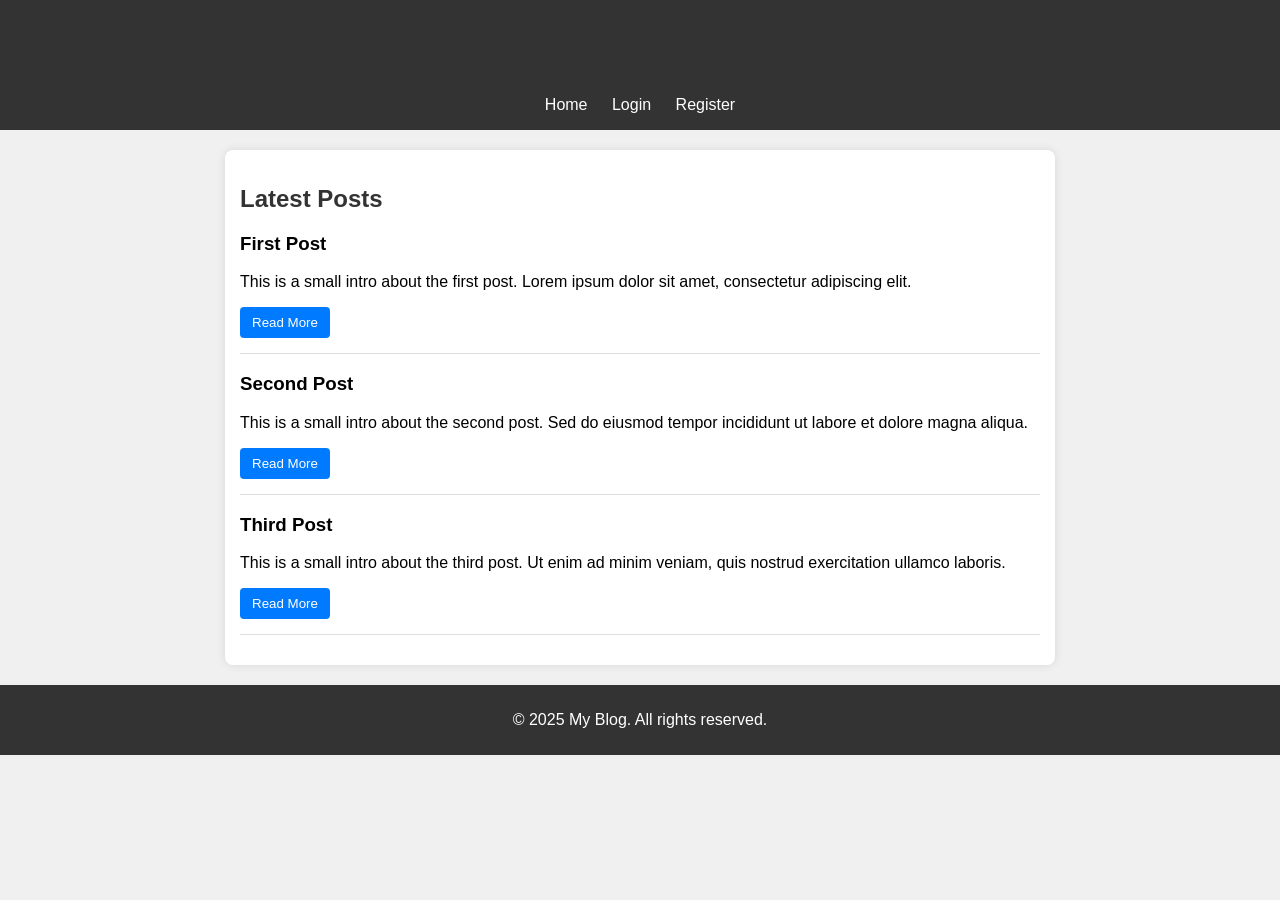
<file: index.html>
<!DOCTYPE html>
<html lang="en">
<head>
  <meta charset="UTF-8">
  <meta name="viewport" content="width=device-width, initial-scale=1.0">
  <title>Simple Blog</title>
  <link rel="stylesheet" href="style.css">
</head>
<body>

  <header>
    <h1>My Blog</h1>
    <nav>
      <a href="#">Home</a>
      <a href="#">Login</a>
      <a href="#">Register</a>
    </nav>
  </header>

  <div class="box">
    <h2>Latest Posts</h2>

    <div class="blog">
      <h3>First Post</h3>
      <p>This is a small intro about the first post. Lorem ipsum dolor sit amet, consectetur adipiscing elit.</p>
      <button onclick="showPost('First Post content goes here')">Read More</button>
    </div>

    <div class="blog">
      <h3>Second Post</h3>
      <p>This is a small intro about the second post. Sed do eiusmod tempor incididunt ut labore et dolore magna aliqua.</p>
      <button onclick="showPost('Second Post content goes here')">Read More</button>
    </div>

    <div class="blog">
      <h3>Third Post</h3>
      <p>This is a small intro about the third post. Ut enim ad minim veniam, quis nostrud exercitation ullamco laboris.</p>
      <button onclick="showPost('Third Post content goes here')">Read More</button>
    </div>
  </div>

  <footer>
    <p>&copy; 2025 My Blog. All rights reserved.</p>
  </footer>

  <script src="script.js"></script>

</body>
</html>
</file>
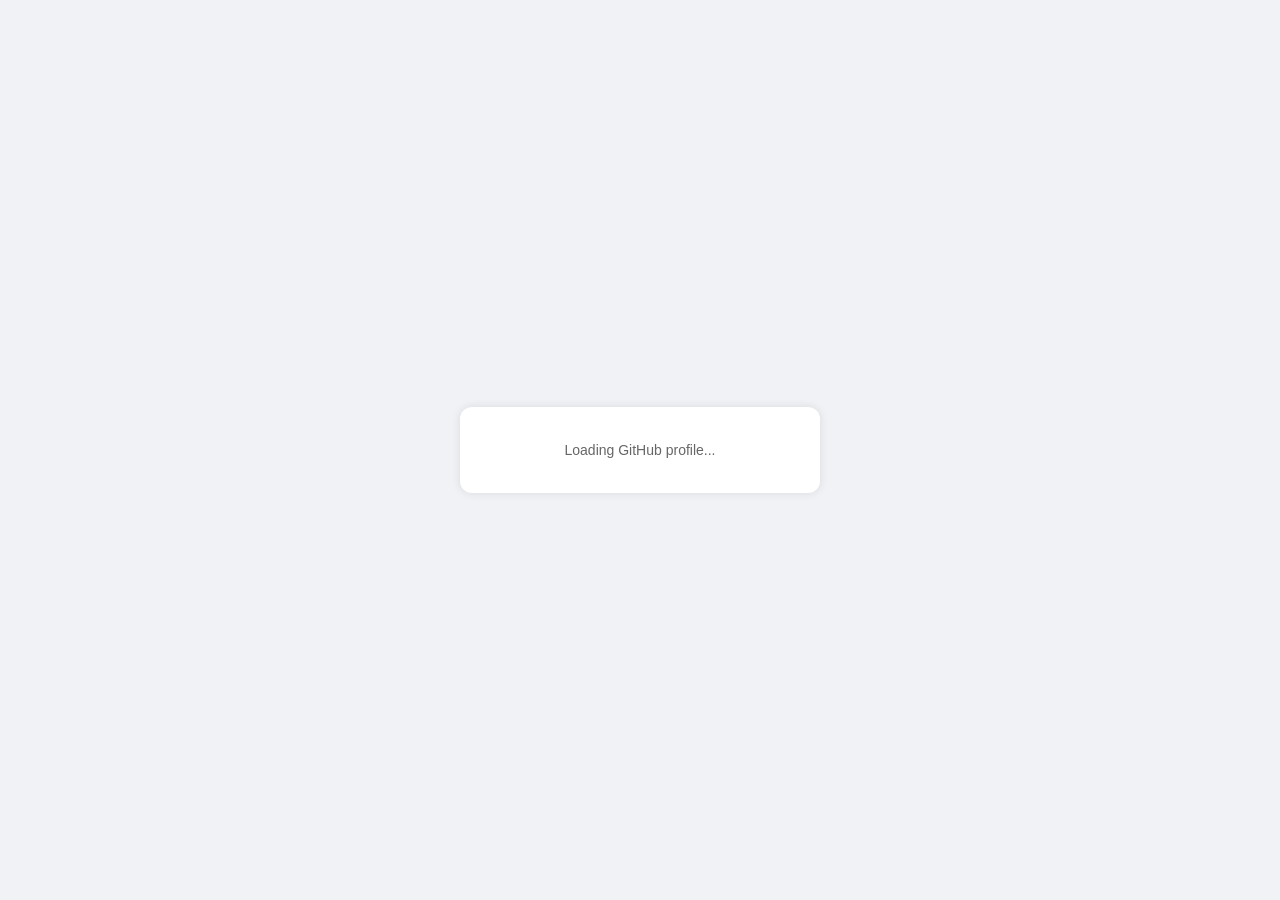
<file: project.html>
<!DOCTYPE html>
<html lang="en">
<head>
  <meta charset="UTF-8" />
  <meta name="viewport" content="width=device-width, initial-scale=1.0"/>
  <title>Muskan's GitHub Profile</title>
  <style>
    body {
      background-color: #f0f2f5;
      font-family: Arial, sans-serif;
      display: flex;
      justify-content: center;
      align-items: center;
      min-height: 100vh;
      margin: 0;
    }

    .profile-box {
      background: #ffffff;
      padding: 30px;
      border-radius: 12px;
      box-shadow: 0 0 10px rgba(0,0,0,0.1);
      text-align: center;
      width: 300px;
    }

    .profile-box img {
      width: 100px;
      height: 100px;
      border-radius: 50%;
      object-fit: cover;
      margin-bottom: 15px;
    }

    .profile-box h2 {
      margin: 10px 0;
      color: #333;
    }

    .profile-box p {
      color: #666;
      font-size: 14px;
      margin: 5px 0;
    }

    .profile-box a {
      display: inline-block;
      margin-top: 15px;
      padding: 10px 15px;
      background-color: #5a8bad;
      color: white;
      text-decoration: none;
      border-radius: 6px;
      transition: 0.2s;
    }

    .profile-box a:hover {
      background-color: #005fa3;
    }
  </style>
</head>
<body>

  <div class="profile-box" id="githubProfile">
    <p>Loading GitHub profile...</p>
  </div>

  <script>
    // GitHub username
    const username = "muskandwivedi23";

    // Profile card element
    const profileBox = document.getElementById("githubProfile");

    // Fetch data from GitHub API
    fetch('https://api.github.com/users/${username')
      then(response => response.json())
      .then(user => {
        // Show GitHub profile info
        profileBox.innerHTML = `
          <img src="${user.avatar_url}" alt="Profile Picture">
          <h2>${user.name || user.login}</h2>
          <p>${user.bio || "No bio available."}</p>
          <p>Followers: ${user.followers}</p>
          <p>Public Repos: ${user.public_repos}</p>
          <a href="${user.html_url}" target="_blank">Visit GitHub Profile</a>
        `;
      })
      .catch(error => {
        profileBox.innerHTML = <p>Unable to load profile. Please try again.</p>;
        console.error("Error:", error);
      });
  </script>

</body>
</html>
</file>
<file: style.css>
body {
  font-family: Arial, sans-serif;
  margin: 0;
  padding: 0;
  background-color: #f0f0f0;
}

header {
  background-color: #333;
  color: #fff;
  padding: 1rem;
  text-align: center;
}

nav a {
  margin: 0 10px;
  color: white;
  text-decoration: none;
}

.box {
  max-width: 800px;
  margin: 20px auto;
  background: #fff;
  padding: 15px;
  border-radius: 8px;
  box-shadow: 0 0 10px rgba(0,0,0,0.1);
}

h1, h2 {
  color: #333;
}

.blog {
  border-bottom: 1px solid #ddd;
  padding-bottom: 15px;
  margin-bottom: 15px;
}

footer {
  text-align: center;
  padding: 10px;
  margin-top: 20px;
  background-color: #333;
  color: #fff;
}

button {
  background-color: #007BFF;
  color: white;
  border: none;
  padding: 8px 12px;
  border-radius: 4px;
  cursor: pointer;
}

button:hover {
  background-color: #0056b3;
}
</file>
